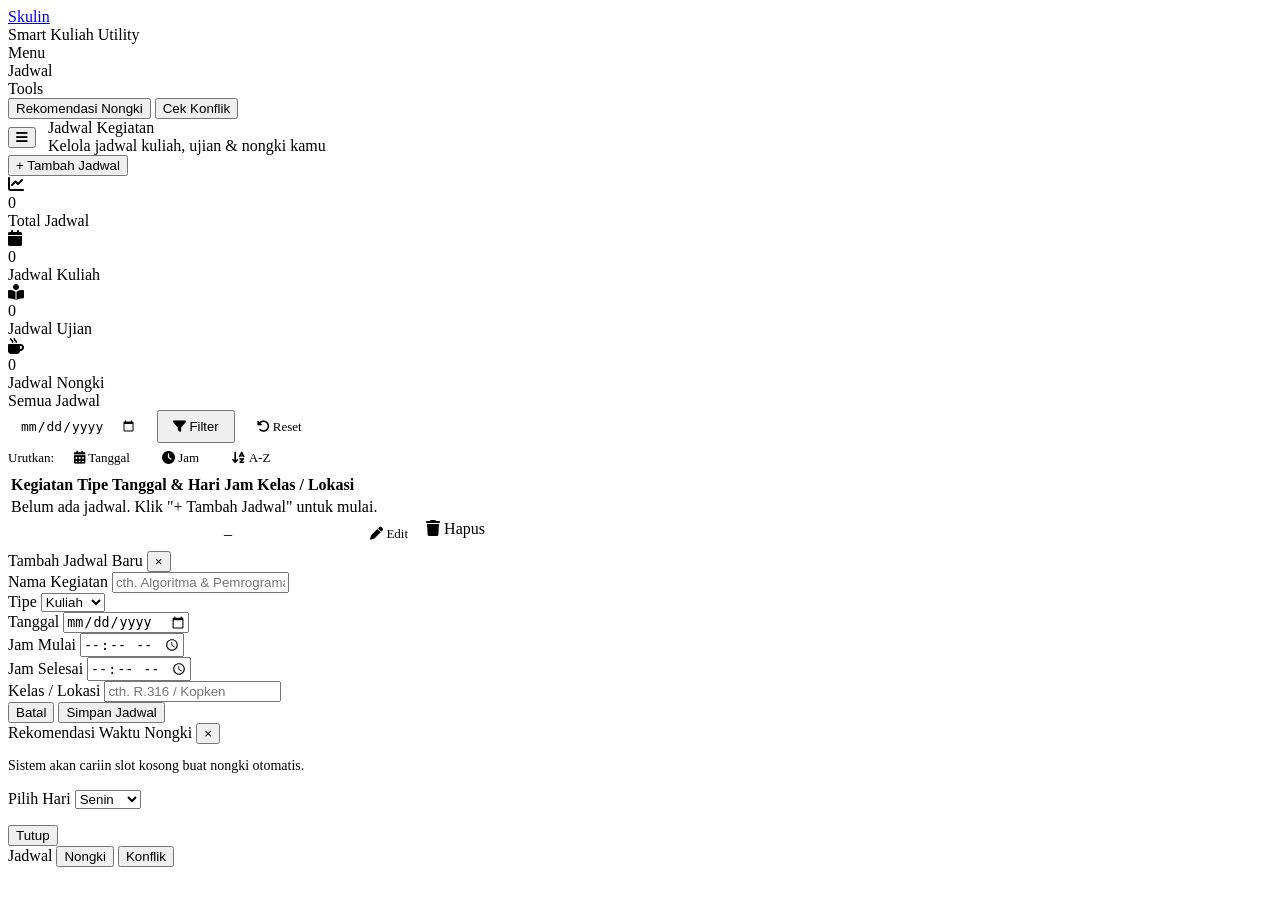
<file: src/main/resources/templates/jadwal/index.html>
<!DOCTYPE html>
<html xmlns:th="http://www.thymeleaf.org" lang="id">
<head>
  <meta charset="UTF-8"/>
  <meta name="viewport" content="width=device-width, initial-scale=1.0"/>
  <title>Skulin — Manajemen Jadwal</title>
  <link rel="preconnect" href="https://fonts.googleapis.com"/>
  <link rel="stylesheet" href="https://cdnjs.cloudflare.com/ajax/libs/font-awesome/6.5.0/css/all.min.css"/>
  <link href="https://fonts.googleapis.com/css2?family=Inter:wght@400;500;600;700;800&display=swap" rel="stylesheet"/>
  <link rel="stylesheet" th:href="@{/css/jadwal.css}"/>
</head>
<body>
<div class="layout">

  <!-- Sidebar -->
  <aside class="sidebar" id="sidebar">
    <div class="sidebar-brand">
      <a class="nav-logo" href="landing.html">Skulin</a>
      <div class="brand-sub">Smart Kuliah Utility</div>
    </div>
    <nav class="sidebar-nav">
      <div class="nav-label">Menu</div>
      <a class="nav-item active" th:href="@{/jadwal}">
         Jadwal
      </a>
      <div class="nav-label">Tools</div>
      <button class="nav-item" onclick="showRekomendasiNongki()">
         Rekomendasi Nongki
      </button>
      <button class="nav-item" onclick="cekKonflik()">
         Cek Konflik
      </button>
    </nav>
  </aside>

  <!-- Main -->
  <div class="main">
    <div class="topbar">
  <div style="display:flex; align-items:center; gap:12px;">
    <button class="hamburger" onclick="toggleSidebar()">
      <i class="fa-solid fa-bars"></i>
    </button>
    <div>
      <div class="topbar-title">Jadwal Kegiatan</div>
      <div class="topbar-sub">Kelola jadwal kuliah, ujian &amp; nongki kamu</div>
    </div>
  </div>
  <button class="btn btn-primary" onclick="document.getElementById('overlay').classList.add('show')">
    + Tambah Jadwal
  </button>
</div>

    <div class="content">

      <!-- Stats -->
      <div class="stats-grid">
  <div class="stat-card">
    <div class="stat-icon blue"><i class="fa-solid fa-chart-line"></i></div>
    <div class="stat-value" th:text="${totalJadwal}">0</div>
    <div class="stat-label">Total Jadwal</div>
  </div>
  <div class="stat-card">
    <div class="stat-icon green"><i class="fa-solid fa-calendar"></i></div>
    <div class="stat-value" th:text="${totalKuliah}">0</div>
    <div class="stat-label">Jadwal Kuliah</div>
  </div>
  <div class="stat-card">
    <div class="stat-icon red"><i class="fa-solid fa-book-open-reader"></i></div>
    <div class="stat-value" th:text="${totalUjian}">0</div>
    <div class="stat-label">Jadwal Ujian</div>
  </div>
  <div class="stat-card">
    <div class="stat-icon yellow"><i class="fa-solid fa-mug-hot"></i></div>
    <div class="stat-value" th:text="${totalNongki}">0</div>
    <div class="stat-label">Jadwal Nongki</div>
  </div>
</div>

      <!-- Table Card -->
      <div class="card">
        <div class="card-header">
  <div>
    <div class="card-title">Semua Jadwal</div>
    <div class="card-sub" th:text="${totalJadwal} + ' jadwal terdaftar'"></div>
  </div>
</div>

<div class="filter-bar" style="justify-content: space-between; align-items: center;">
  <!-- Filter tanggal -->
  <form th:action="@{/jadwal}" method="get" style="display:flex; gap:8px; align-items:center;">
    <input type="date" name="tanggal" th:value="${filterTanggal}"
           style="padding:7px 12px; border:1px solid var(--border); border-radius:var(--radius-sm); font-size:13px; outline:none; color:var(--text);"/>
    <button type="submit" class="btn btn-primary" style="padding:7px 14px; font-size:13px;">
      <i class="fa-solid fa-filter"></i> Filter
    </button>
    <a th:href="@{/jadwal}" class="btn btn-ghost" style="padding:7px 14px; font-size:13px;">
      <i class="fa-solid fa-rotate-left"></i> Reset
    </a>
  </form>

  <!-- Sort -->
  <div style="display:flex; gap:8px; align-items:center;">
    <span style="font-size:13px; color:var(--muted);">Urutkan:</span>
    <a th:href="@{/jadwal(sort='tanggal', tanggal=${filterTanggal})}"
       class="btn btn-ghost"
       th:classappend="${currentSort == 'tanggal'} ? ' btn-sort-active'"
       style="font-size:13px; padding:7px 12px;">
      <i class="fa-solid fa-calendar-days"></i> Tanggal
    </a>
    <a th:href="@{/jadwal(sort='jam', tanggal=${filterTanggal})}"
       class="btn btn-ghost"
       th:classappend="${currentSort == 'jam'} ? ' btn-sort-active'"
       style="font-size:13px; padding:7px 12px;">
      <i class="fa-solid fa-clock"></i> Jam
    </a>
    <a th:href="@{/jadwal(sort='matkul', tanggal=${filterTanggal})}"
       class="btn btn-ghost"
       th:classappend="${currentSort == 'matkul'} ? ' btn-sort-active'"
       style="font-size:13px; padding:7px 12px;">
      <i class="fa-solid fa-arrow-down-a-z"></i> A-Z
    </a>
  </div>
</div>
        <div class="table-wrap">
          <table id="jadwalTable">
            <thead>
              <tr>
                <th>Kegiatan</th>
                <th>Tipe</th>
                <th>Tanggal & Hari</th>
                <th>Jam</th>
                <th>Kelas / Lokasi</th>
                <th></th>
              </tr>
            </thead>
            <tbody>
              <tr th:if="${#lists.isEmpty(jadwalList)}" class="empty-row">
                <td colspan="6">
                  <span class="empty-icon"></span>
                  Belum ada jadwal. Klik "+ Tambah Jadwal" untuk mulai.
                </td>
              </tr>
              <tr th:each="j : ${jadwalList}" th:data-hari="${j.hari}">
                <td>
                  <div class="cell-main" th:text="${j.mataPelajaran}"></div>
                </td>
                <td>
                  <span class="badge"
                    th:classappend="'badge-' + ${j.tipe != null ? j.tipe : 'kuliah'}"
                    th:text="${j.tipe != null ? j.tipe : 'kuliah'}"></span>
                </td>
                <td>
                    <div class="cell-main" th:text="${#temporals.format(j.tanggal, 'dd MMM yyyy')}"></div>
                    <div class="cell-sub" th:text="${j.hari}"></div>
                </td>
                <td>
                  <span class="time-chip">
                     <span th:text="${j.jamMulai}"></span> – <span th:text="${j.jamSelesai}"></span>
                  </span>
                </td>
                <td th:text="${j.kelas}"></td>
                <td style="display:flex; gap:6px;">
                  <a th:href="@{/jadwal/edit/{id}(id=${j.id})}" 
                    class="btn btn-ghost" 
                    style="font-size:13px;padding:6px 12px;">
                    <i class="fa-solid fa-pen"></i> Edit
                  </a>
                  <a th:href="@{/jadwal/hapus/{id}(id=${j.id})}"
                    class="btn btn-danger"
                    onclick="return confirm('Hapus jadwal ini?')">
                    <i class="fa-solid fa-trash"></i> Hapus
                  </a>
                </td>
              </tr>
            </tbody>
          </table>
        </div>
      </div>

    </div>
  </div>
</div>

<!-- Modal Tambah -->
<div class="overlay" id="overlay">
  <div class="modal">
    <div class="modal-header">
      <span class="modal-title">Tambah Jadwal Baru</span>
      <button class="close-btn" onclick="document.getElementById('overlay').classList.remove('show')">×</button>
    </div>
    <form th:action="@{/jadwal/tambah}" th:object="${jadwal}" method="post">
      <div class="modal-body">
        <div class="form-grid">
          <div class="form-group full">
            <label>Nama Kegiatan</label>
            <input type="text" th:field="*{mataPelajaran}" placeholder="cth. Algoritma &amp; Pemrograman" required/>
          </div>
          <div class="form-group">
            <label>Tipe</label>
            <select th:field="*{tipe}">
              <option value="kuliah"> Kuliah</option>
              <option value="ujian"> Ujian</option>
              <option value="nongki"> Nongki</option>
            </select>
          </div>
          <div class="form-group full">
              <label>Tanggal</label>
              <input type="date" th:field="*{tanggal}" required/>
          </div>
          <div class="form-group">
            <label>Jam Mulai</label>
            <input type="time" th:field="*{jamMulai}" required/>
          </div>
          <div class="form-group">
            <label>Jam Selesai</label>
            <input type="time" th:field="*{jamSelesai}" required/>
          </div>
          <div class="form-group full">
            <label>Kelas / Lokasi</label>
            <input type="text" th:field="*{kelas}" placeholder="cth. R.316 / Kopken"/>
          </div>
        </div>
      </div>
      <div class="modal-footer">
        <button type="button" class="btn btn-ghost" onclick="document.getElementById('overlay').classList.remove('show')">Batal</button>
        <button type="submit" class="btn btn-primary">Simpan Jadwal</button>
      </div>
    </form>
  </div>
</div>

<!-- Modal Nongki -->
<div class="overlay" id="overlayNongki">
  <div class="modal">
    <div class="modal-header">
      <span class="modal-title"> Rekomendasi Waktu Nongki</span>
      <button class="close-btn" onclick="document.getElementById('overlayNongki').classList.remove('show')">×</button>
    </div>
    <div class="modal-body">
      <p style="font-size:14px;color:var(--muted);margin-bottom:16px;">Sistem akan cariin slot kosong buat nongki otomatis.</p>
      <div class="form-group" style="margin-bottom:16px;">
        <label>Pilih Hari</label>
        <select id="nongkiHari" onchange="cariSlotNongki()">
          <option value="Senin">Senin</option>
          <option value="Selasa">Selasa</option>
          <option value="Rabu">Rabu</option>
          <option value="Kamis">Kamis</option>
          <option value="Jumat">Jumat</option>
          <option value="Sabtu">Sabtu</option>
          <option value="Minggu">Minggu</option>
        </select>
      </div>
      <div id="nongkiResult"></div>
    </div>
    <div class="modal-footer">
      <button class="btn btn-ghost" onclick="document.getElementById('overlayNongki').classList.remove('show')">Tutup</button>
    </div>
  </div>
</div>

<!-- Toast -->
<div class="toast" id="toast"></div>

<script th:inline="javascript">
  const jadwalData = /*[[${jadwalList}]]*/ [];

  function filterHari(btn, hari) {
    document.querySelectorAll('.filter-btn').forEach(b => b.classList.remove('active'));
    btn.classList.add('active');
    document.querySelectorAll('#jadwalTable tbody tr[data-hari]').forEach(row => {
      row.style.display = (hari === 'semua' || row.dataset.hari === hari) ? '' : 'none';
    });
  }

  function showToast(msg) {
    const t = document.getElementById('toast');
    t.textContent = msg;
    t.classList.add('show');
    setTimeout(() => t.classList.remove('show'), 3000);
  }

  function showRekomendasiNongki() {
    document.getElementById('overlayNongki').classList.add('show');
    cariSlotNongki();
  }

  function cariSlotNongki() {
    const hari = document.getElementById('nongkiHari').value;
    const slots = ['07:00','08:00','09:00','10:00','11:00','12:00','13:00','14:00','15:00','16:00','17:00','18:00','19:00','20:00'];
    const jadwalHari = jadwalData.filter(j => j.hari === hari);
    const slotKosong = [];
    for (let i = 0; i < slots.length - 1; i++) {
      const start = slots[i], end = slots[i+1];
      const ada = jadwalHari.some(j => j.jamMulai < end && j.jamSelesai > start);
      if (!ada) slotKosong.push(start + ' – ' + end);
    }
    const el = document.getElementById('nongkiResult');
    if (slotKosong.length === 0) {
      el.innerHTML = '<p style="color:var(--danger)">😢 Tidak ada slot kosong di hari ' + hari + '!</p>';
    } else {
      el.innerHTML = '<div style="font-weight:600;margin-bottom:8px;">✅ Slot kosong di ' + hari + ':</div>' +
        slotKosong.map(s => '<div style="background:var(--success-light);color:var(--success);padding:8px 12px;border-radius:8px;margin-bottom:6px;font-weight:500">☕ ' + s + '</div>').join('');
    }
  }

  function cekKonflik() {
    const konflik = [];
    for (let i = 0; i < jadwalData.length; i++) {
      for (let j = i + 1; j < jadwalData.length; j++) {
        const a = jadwalData[i], b = jadwalData[j];
        if (a.hari === b.hari && a.jamMulai < b.jamSelesai && b.jamMulai < a.jamSelesai) {
          konflik.push('• ' + a.mataPelajaran + ' & ' + b.mataPelajaran + ' (' + a.hari + ' ' + a.jamMulai + '–' + a.jamSelesai + ')');
        }
      }
    }
    if (konflik.length === 0) showToast('✅ Tidak ada konflik jadwal!');
    else alert('⚠️ Konflik terdeteksi:\n\n' + konflik.join('\n'));
  }

  const p = new URLSearchParams(window.location.search);
  if (p.get('success') === '1') showToast('✅ Jadwal berhasil ditambahkan!');
  if (p.get('hapus') === '1') showToast('Jadwal berhasil dihapus!');

  function toggleSidebar() {
  document.getElementById('sidebar').classList.toggle('open');
  document.getElementById('sidebarBackdrop').classList.toggle('show');
}
</script>
<!-- Bottom Nav (mobile only) -->
<nav class="bottom-nav">
  <a class="bottom-nav-item active" th:href="@{/jadwal}">
    <span class="icon"></span>
    <span>Jadwal</span>
  </a>
  <button class="bottom-nav-item" onclick="showRekomendasiNongki()">
    <span class="icon"></span>
    <span>Nongki</span>
  </button>
  <button class="bottom-nav-item" onclick="cekKonflik()">
    <span class="icon"></span>
    <span>Konflik</span>
  </button>
</nav>

<div class="sidebar-backdrop" id="sidebarBackdrop" onclick="toggleSidebar()"></div>
</body>
</html>
</file>
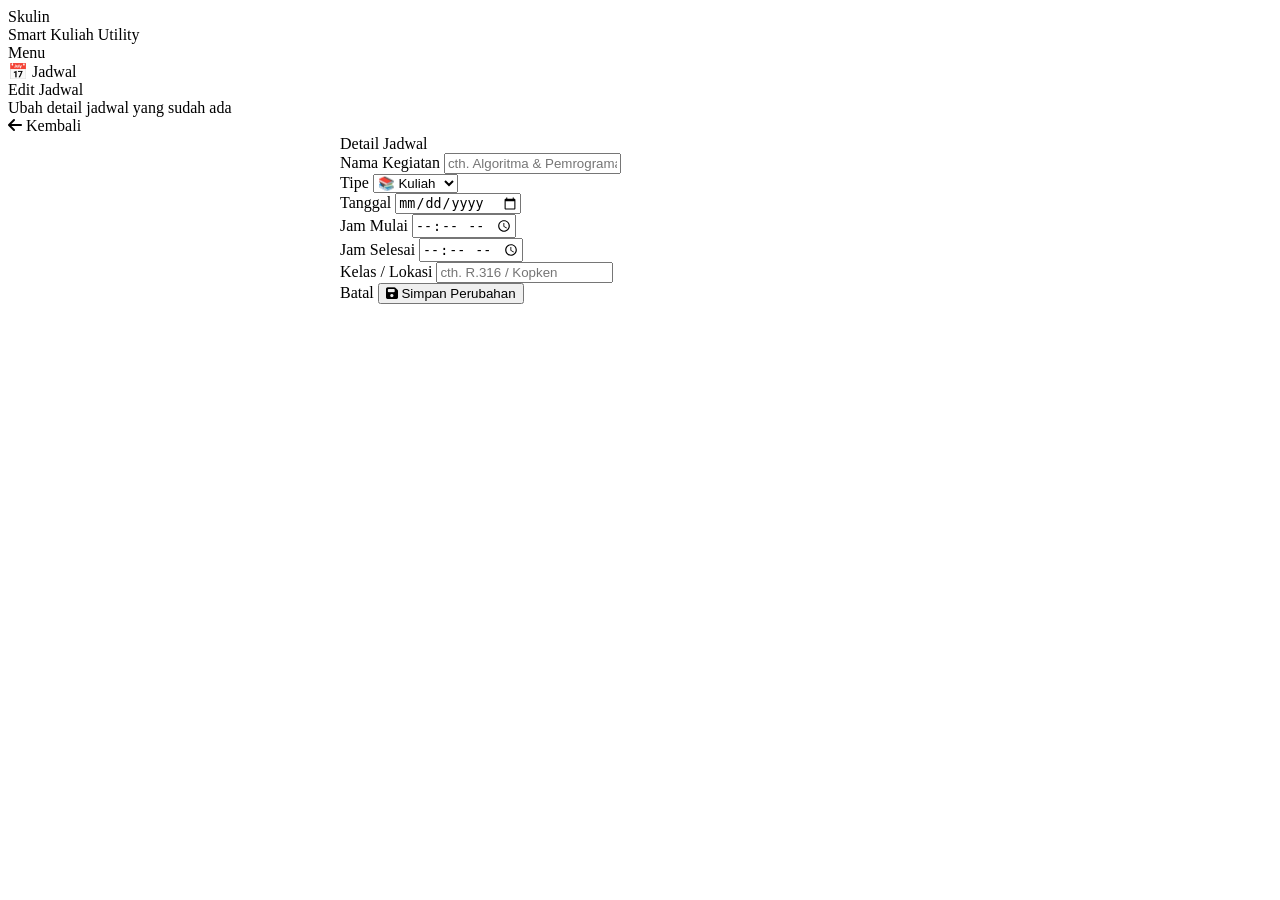
<file: src/main/resources/templates/jadwal/edit.html>
<!DOCTYPE html>
<html xmlns:th="http://www.thymeleaf.org" lang="id">
<head>
  <meta charset="UTF-8"/>
  <meta name="viewport" content="width=device-width, initial-scale=1.0"/>
  <title>Edit Jadwal — Skulin</title>
  <link rel="preconnect" href="https://fonts.googleapis.com"/>
  <link href="https://fonts.googleapis.com/css2?family=Inter:wght@400;500;600;700;800&display=swap" rel="stylesheet"/>
  <link rel="stylesheet" href="https://cdnjs.cloudflare.com/ajax/libs/font-awesome/6.5.0/css/all.min.css"/>
  <link rel="stylesheet" th:href="@{/css/jadwal.css}"/>
</head>
<body>
<div class="layout">

  <aside class="sidebar">
    <div class="sidebar-brand">
      <div class="brand-logo">Skulin</div>
      <div class="brand-sub">Smart Kuliah Utility</div>
    </div>
    <nav class="sidebar-nav">
      <div class="nav-label">Menu</div>
      <a class="nav-item active" th:href="@{/jadwal}">
        <span class="icon">📅</span> Jadwal
      </a>
    </nav>
  </aside>

  <div class="main">
    <div class="topbar">
      <div>
        <div class="topbar-title">Edit Jadwal</div>
        <div class="topbar-sub">Ubah detail jadwal yang sudah ada</div>
      </div>
      <a th:href="@{/jadwal}" class="btn btn-ghost">
        <i class="fa-solid fa-arrow-left"></i> Kembali
      </a>
    </div>

    <div class="content">
      <div class="card" style="max-width:600px; margin: 0 auto;">
        <div class="card-header">
          <div class="card-title">Detail Jadwal</div>
        </div>
        <form th:action="@{/jadwal/edit/{id}(id=${jadwal.id})}" th:object="${jadwal}" method="post">
          <div class="modal-body">
            <div class="form-grid">
              <div class="form-group full">
                <label>Nama Kegiatan</label>
                <input type="text" th:field="*{mataPelajaran}" placeholder="cth. Algoritma & Pemrograman" required/>
              </div>
              <div class="form-group">
                <label>Tipe</label>
                <select th:field="*{tipe}">
                  <option value="kuliah">📚 Kuliah</option>
                  <option value="ujian">📝 Ujian</option>
                  <option value="nongki">☕ Nongki</option>
                </select>
              </div>
              <div class="form-group full">
                  <label>Tanggal</label>
                  <input type="date" th:field="*{tanggal}" required/>
              </div>
              <div class="form-group">
                <label>Jam Mulai</label>
                <input type="time" th:field="*{jamMulai}" required/>
              </div>
              <div class="form-group">
                <label>Jam Selesai</label>
                <input type="time" th:field="*{jamSelesai}" required/>
              </div>
              <div class="form-group full">
                <label>Kelas / Lokasi</label>
                <input type="text" th:field="*{kelas}" placeholder="cth. R.316 / Kopken"/>
              </div>
            </div>
          </div>
          <div class="modal-footer">
            <a th:href="@{/jadwal}" class="btn btn-ghost">Batal</a>
            <button type="submit" class="btn btn-primary">
              <i class="fa-solid fa-floppy-disk"></i> Simpan Perubahan
            </button>
          </div>
        </form>
      </div>
    </div>
  </div>
</div>
</body>
</html>
</file>
